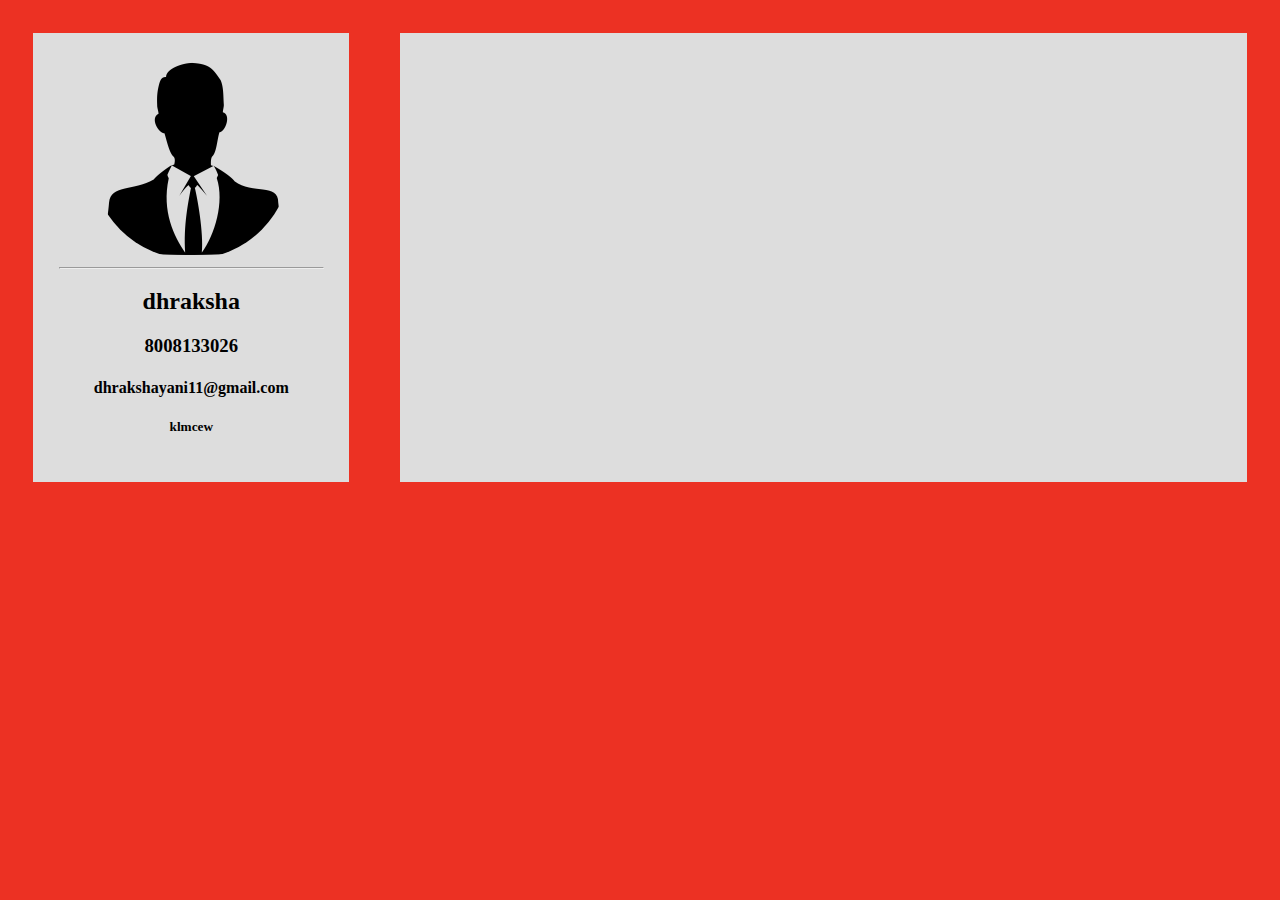
<file: index.html>
<!DOCTYPE html>
<html>
<head>
  <title>resumebuilderproject</title>
<link rel="icon"href="images/dhraksha.png">
<link rel="stylesheet"type="text/css"href="css/main.css">
<meta name="viewport" content="width=device-width, initial-scale=1.0">
</head>
<body>
<div class="parent">
  <div class="leftchild"onClick="resume();">
    <img src="images/dhraksha.png"class="profile-image">
    <hr>
    <h2>dhraksha</h2>
    <h3>8008133026</h3>
    <h4>dhrakshayani11@gmail.com</h4>
    <h5>klmcew</h5>
</div>
<div class="rightchild">
</div>
</div>
<script type="text/javascript" src="page.js"></script>
</body>
</html>
</file>
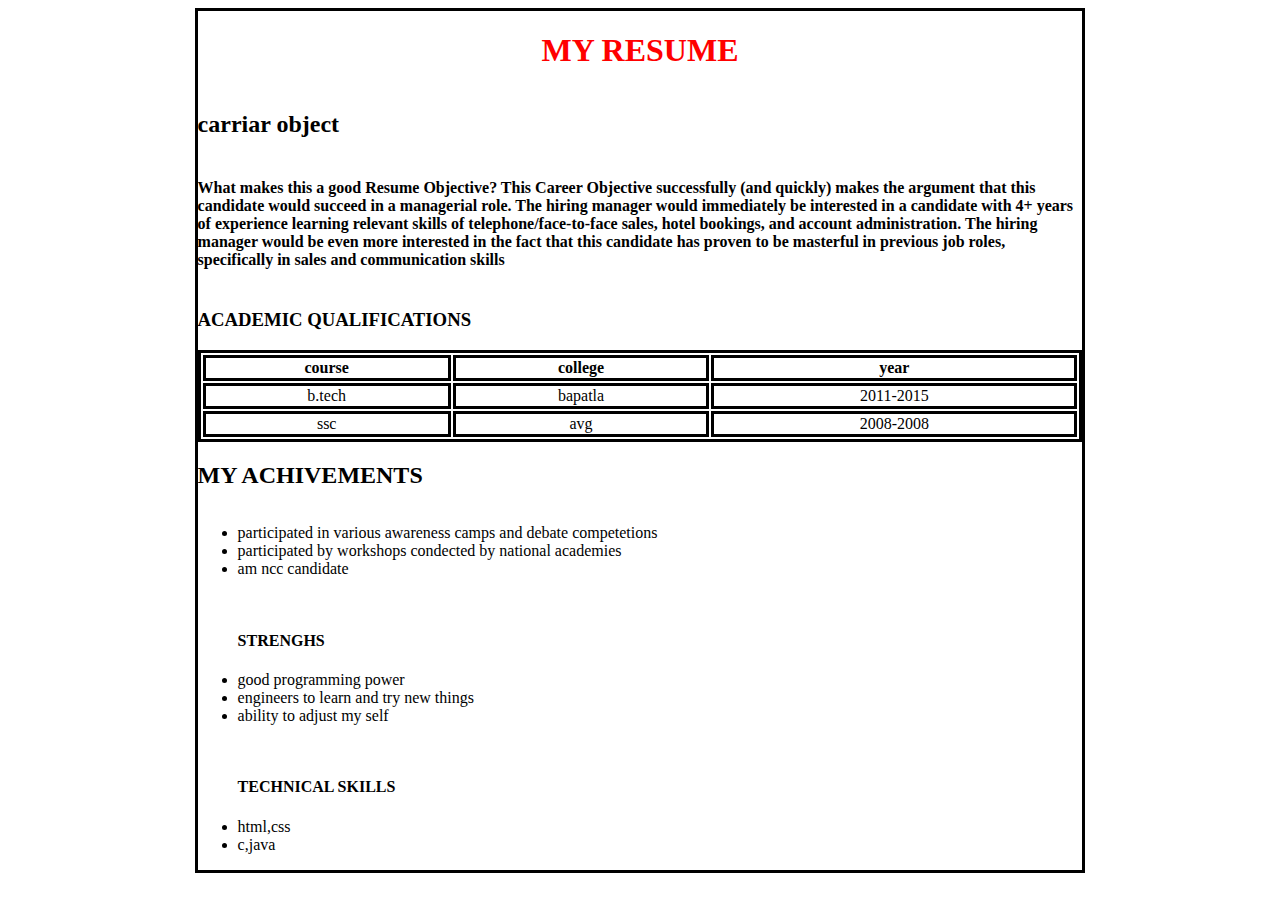
<file: resume.html>
<html>
<head>
  <title>MY RESUME</title>
  <link rel="stylesheet"href="main1.css">
  </head>
  <body>
    <div class="flex">
    <h1>MY RESUME</h1>
    <h2>carriar object</h2>
    <h4>What makes this a good Resume Objective?
This Career Objective successfully (and quickly) makes the argument that
 this candidate would succeed in a managerial role.
  The hiring manager would immediately be interested in a
  candidate with 4+ years of experience learning relevant skills
   of telephone/face-to-face sales, hotel bookings, and account administration.
    The hiring manager would be even more interested in the fact that this candidate has proven
    to be masterful in previous job roles, specifically in sales and communication skills</h4>
    <h3>ACADEMIC QUALIFICATIONS</h3>
    <table style="width:100%">
      <tr>
  <th>course</th>
  <th>college</th>
  <th>year</th>
      </tr>
  <td>b.tech</td>
  <td>bapatla</td>
  <td>2011-2015</td>
</tr>
<tr>
  <td>ssc</td>
  <td>avg</td>
  <td>2008-2008</td>
</tr>
</table>
<h2>MY ACHIVEMENTS</h2>
<ul>
  <li>participated in various awareness camps and debate competetions</li>
  <li>participated by workshops condected by national academies</li>
  <li >am ncc candidate</li>
  </ul>
  <ul>
  <h4>STRENGHS</h4>
  <li>good programming power</li>
  <li>engineers to learn and try new things</li>
  <li>ability to adjust my self</li>
</ul>
<ul>
  <h4>TECHNICAL SKILLS</h3>
    <li>html,css</li>
    <li>c,java</li>
  </ul>
</div>
</body>
</html>
</file>
<file: css/main.css>
body{
  background-color:#ec3123;
}
.parent{
  display:flex;
  flex-direction:row;
}
.leftchild{
  width:25%;
  background-color:#ddd;
  padding:2%;
  margin:2%;
}
.rightchild{
  width:75%;
  background-color:#ddd;
  padding:2%;
  margin:2%;
}
.profile-image{
  display:block;
  border-radius:50%;
  vertical-align:middle;
  margin-left:auto;
  margin-right:auto;
}
h2,h3,h4,h5{
  text-align:center;
}
 @media only screen and (min-width:320px) and (max-width:468px)  {
     .parent{
       display:flex;
       flex-direction:column;
     }
     .leftchild{
       width:100%;
       background-color:blue;
       padding:2%;
       margin:2%;
     }
     .rightchild{
       width:100%;
       background-color:blue
       padding:2%;
       margin:2%;
   }
}
   @media only screen and (min-width:469px) and (max-width:768px)  {
        .parent{
          display:flex;
          flex-direction:row;
        }
        .leftchild{
          width:100%;
          background-color:pink;
          padding:2%;
          margin:2%;
        }
        .rightchild{
          width:100%;
          background-color:pink;
          padding:2%;
          margin:2%;
        }
    }
        @media only screen and (min-width:769px) and (max-width:1024px)  {
      .parent{
        display:flex;
        flex-direction:row;
      }
      .leftchild{
        width:100%;
        background-color:blue;
        padding:2%;
        margin:2%;
      }
      .rightchild{
        width:100%;
        background-color:blue;
        padding:2%;
        margin:2%;
      }
}
</file>
<file: main1.css>
.flex{
  display:flex;
border:solid;
flex-direction:column;
width:70%;
vertical-align:middle;
margin-left:auto;
margin-right:auto;
}
h1{
  color:red;
  text-align:center;
}
h3{
  background-color:block;
  display-color:#ddd;
}
table,tr,th,td{
  border:solid;
  text-align:center;
}
</file>
